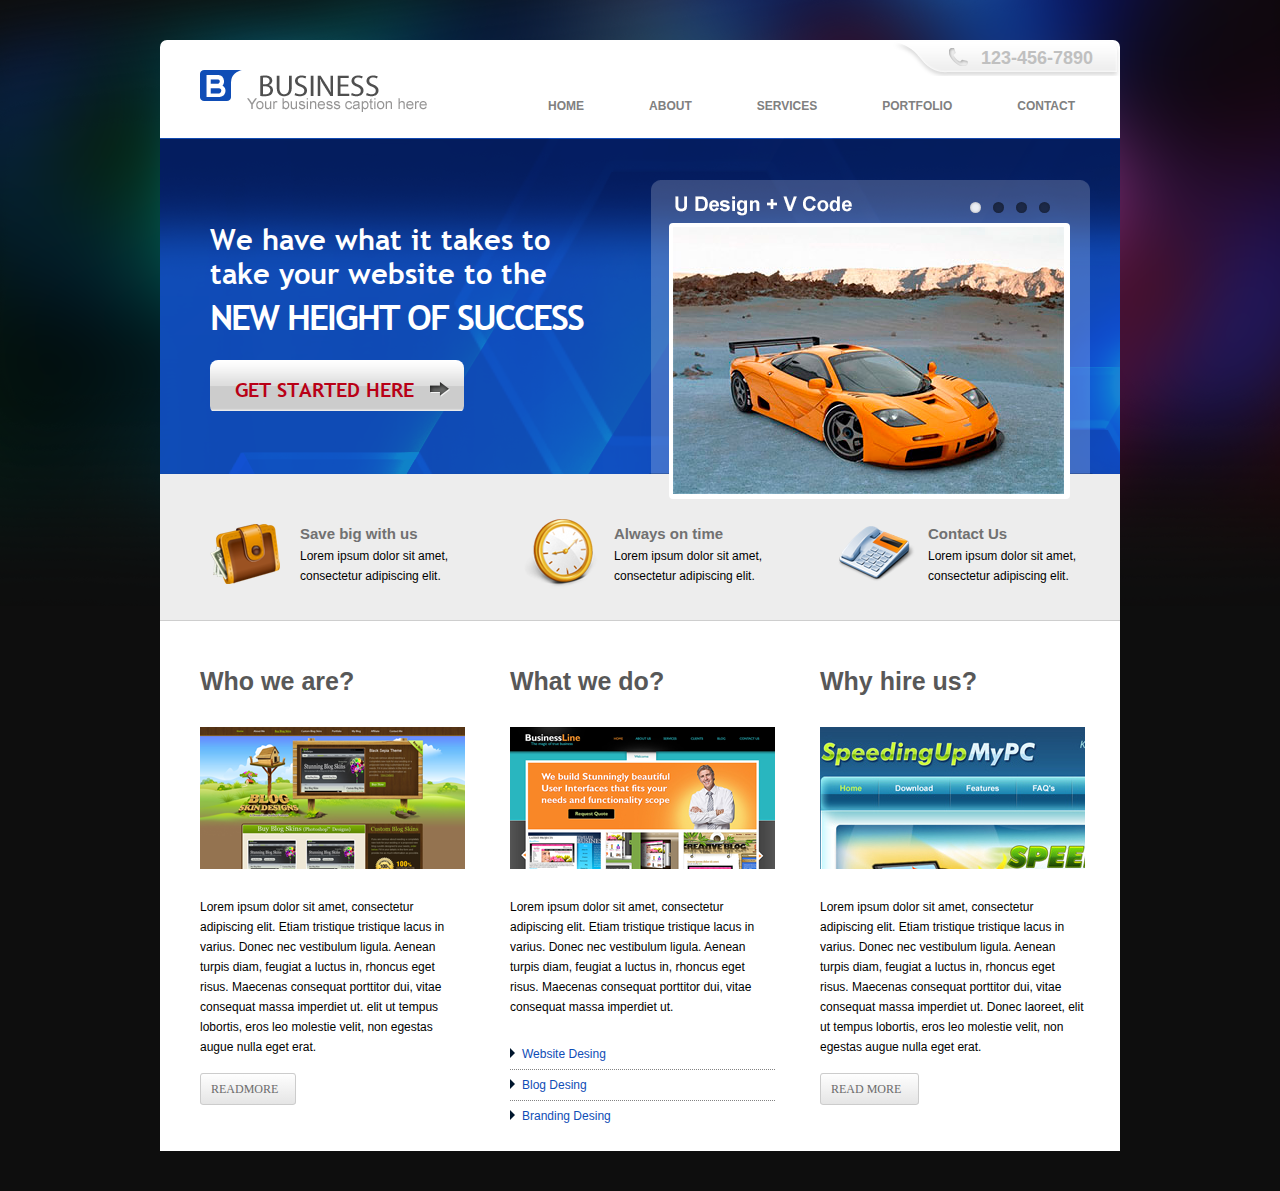
<file: lolsait/maket.html>
<!DOCTYPE html>
<html lang="en">
<head>
	<meta charset="UTF-8">
	<title>Home Page</title>
	<link rel="stylesheet" href="maket.css">
	<script type="text/javascript" src="http://ajax.googleapis.com/ajax/libs/jquery/1.9.0/jquery.min.js"></script>
	<script src="js/jquery.flexslider-min.js"></script>
	<script src="js/slider.js"></script>
</head>
<body>
	<div class="wrapper">
		<header>
			<h1><a href="maket.html"><img src="img/headerB.png" alt="logo"></a></h1>
			<span class="tel">123-456-7890</span>
			<nav>
				<ul>
					<li><a href="#" title="contact">contact</a></li>
					<li><a href="#" title="portfolio">portfolio</a></li>
					<li><a href="#" title="services">services</a></li>
					<li><a href="#" title="about">about</a></li>
					<li class="carrent"><a href="maket.html" title="home">home</a></li>
				</ul>
			</nav>
		</header>
		<div class="slider-block">
			<div class="flexslider">
				<ul class="slides">
					<li><img class="cars" src="img/car1.jpg" alt="car1"></li>
					<li><img class="cars" src="img/car2.jpg" alt="car2"></li>
					<li><img class="cars" src="img/car3.jpg" alt="car3"></li>
					<li><img class="cars" src="img/car4.jpg" alt="car4"></li>
				</ul>
			</div>
				<p>We have what it takes to 
					<br />take your website to the 
				</p>
				<p class="fs35"> new height of success </p>
				<a href="#" class="started">get started here</a>
			</div>
			<ul class="blurbs">
				<li class="money">
					<h3>Save big with us</h3>
					<p>Lorem ipsum dolor sit amet, 
consectetur adipiscing elit.</p>
				</li>
				<li class="clock">
					<h3>Always on time</h3>
					<p>Lorem ipsum dolor sit amet, 
consectetur adipiscing elit.</p>
				</li>
				<li class="contact">
					<h3>Contact Us</h3>
					<p>Lorem ipsum dolor sit amet, 
consectetur adipiscing elit.</p>
				</li>
			</ul><ul class="midlle-block">
				<li>
					<h2>Who we are?</h2>
					<img src="img/garden.png" alt="img">
					<p>Lorem ipsum dolor sit amet, consectetur adipiscing elit. Etiam tristique tristique lacus in varius. Donec nec vestibulum ligula. Aenean turpis diam, feugiat a luctus in, rhoncus eget risus. Maecenas consequat porttitor dui, vitae consequat massa imperdiet ut. elit ut tempus lobortis, eros leo molestie velit, non egestas augue nulla eget erat.</p>
					<a href="" class="read-more">readmore</a>
				</li>
				<li>
					<h2>What we do?</h2>
					<img src="img/doctor.png" alt="img">
					<p>Lorem ipsum dolor sit amet, consectetur adipiscing elit. Etiam tristique tristique lacus in varius. Donec nec vestibulum ligula. Aenean turpis diam, feugiat a luctus in, rhoncus eget risus. Maecenas consequat porttitor dui, vitae consequat massa imperdiet ut.</p>

				<ul class="design">
					<li><a href="maket.html">Website Desing</a></li>
					<li><a href="maket.html">Blog Desing</a></li>
					<li><a href="maket.html">Branding Desing</a></li>
				</ul>
				</li>
				<li>
					<h2>Why hire us?</h2>
					<img src="img/pc.png" alt="img">
					<p>Lorem ipsum dolor sit amet, consectetur adipiscing elit. Etiam tristique tristique lacus in varius. Donec nec vestibulum ligula. Aenean turpis diam, feugiat a luctus in, rhoncus eget risus. Maecenas consequat porttitor dui, vitae consequat massa imperdiet ut. Donec laoreet, elit ut tempus lobortis, eros leo molestie velit, non egestas augue nulla eget erat.</p>
					<a href="" class="read-more">read more</a>
				</li>
			</ul>
		
		
		</div>
</body>
</html>
</file>
<file: lolsait/maket.css>
* {
	margin: 0;
	padding: 0;
}

ul {
	list-style: none;
}

a {
	text-decoration: none;
}

body {
	background: url(img/bgmaket.png) no-repeat 50% 0 #0e0e0e;
	font: 12px/1.67 Arial, sans-serif;
	padding: 40px 0;
}

.wrapper {
	width: 960px;
	margin: 0 auto;
}

				/*HEADER BEGIN*/

header {
	background: #fff;
	height: 98px;
	border-radius: 7px 7px 0 0;
}

header h1 {
	float: left;
	margin: 30px 0 0 40px;
}

.tel {
	background: url(img/tel.png) repeat-x 0 0;
	padding: 3px 27px 3px 90px;
	font-size: 18px;
	font-weight: bold;
	color: #c0c0c0;
	float: right;
}

nav {
	float: right;
	clear: right;
} 
nav li {
	float: right;
	margin: 20px 30px 0 5px;
}
nav li a {
	color: #808080;
	text-transform: uppercase;
	font-weight: bold;
	padding: 3px 15px;
}
nav li a:hover {
	background: url(img/bg-hover.png) repeat-x 0 0;
	color: white;
  border-radius: 4px;
  border: 1px solid rgb(0, 34, 75);
  box-shadow: 1px 1px 5px black;
  transition: all .2s ease-in-out;

}
			/*HEADER END*/

			/*SLIDER BEGIN*/
@font-face {
	font-family: Treb;
	src: url(fonts/Treb.ttf);
}

.slider-block {
	background: url(img/bgslider.png) no-repeat 0 0;
	height: 251px;
	padding: 85px 50px 0;
	color: white;
	font-size: 29px;
	font-family: Treb;
  line-height: 34px;
}
.fs35 {
  font-size: 35px;
  font-style: bold;
  text-transform: uppercase;
  margin: 10px 0 35px;
  letter-spacing: -2px;
}

.cars {
	width: 391px;
	height: 268px;
}

			/*SLIDER END*/

.started {
  background: url(img/arrowboton.png) no-repeat 95% 60% ,url(img/bigboton.png) repeat-x 0 0;
  font-size: 20px;
  color: #b90016;
  text-transform: uppercase;
  padding: 17px 50px 11px 25px;
  border-radius: 8px;
  font-weight: bold;


}


.blurbs {
  background: #ededed;
  padding: 35px 0 22px 50px;
  border-bottom: 1px solid #cecece;
}

.blurbs li {
  float: left;
  padding: 12px 0 12px 90px;
  width: 150px;
  margin-right: 74px;

}

.blurbs li:last-child {
  margin-right: 0;
}


.blurbs h3 {

  font-size: 15px;
  color: #717171;
  
}

.blurbs li.money {
  background: url(img/moneybg.png) no-repeat 0 50%;
}
.blurbs li.clock {
  background: url(img/clockbg.png) no-repeat 0 50%;
}
.blurbs li.contact {
  background: url(img/contactbg.png) no-repeat 0 50%;
}

.blurbs:after {
  content: '';
  display: table;
  clear: both;
}

.midlle-block {
  background: rgb(255, 255, 255);
  padding: 40px 0 50px 40px;
  height: 440px;
}

.midlle-block li {
  float: left;
  width: 265px;
  margin-right: 45px;
}
.midlle-block li:last-child {
  margin-right: 0;
}
.midlle-block h2 {
  font-size: 25px;
  color: #585858;
  margin-bottom: 24px;
}

.midlle-block p{
  margin: 22px 0;
}

.midlle-block a.read-more{
  font-family: nevis;
  text-transform: uppercase;
  color: #6c6c6c;
  padding: 8px 17px 8px 10px;
  border: 1px solid #cccccc;
  border-radius: 3px;
  background-image: linear-gradient(to top, #e5e5e5,  #fefefe); 
}


.midlle-block a.read-more:hover{
    background-image: linear-gradient(to top, #fefefe,  #e5e5e5 ); 

}

.design {
  list-style-image: url(img/libg.png); 
  list-style-position: inside;
}

.design li{
  border-bottom: 1px dotted #838383;
  padding: 5px 0;
}

.design li:last-child {
  border-bottom: none;
}

.design a{
  color: #0f4db6;
}

			/*JQ SLIDER BEGIN*/

.flexslider {
  background: #fff;
  border: 4px solid #fff;
  position: relative;
  zoom: 1;
  -webkit-border-radius: 4px;
  -moz-border-radius: 4px;
  border-radius: 4px;
  -webkit-box-shadow: '' 0 1px 4px rgba(0, 0, 0, 0.2);
  -moz-box-shadow: '' 0 1px 4px rgba(0, 0, 0, 0.2);
  -o-box-shadow: '' 0 1px 4px rgba(0, 0, 0, 0.2);
  box-shadow: '' 0 1px 4px rgba(0, 0, 0, 0.2);
  float: right;
  width: 393px;
  height: 268px;
}
.flexslider .slides {
  zoom: 1;
}
.flexslider .slides img {
  height: auto;
  -moz-user-select: none;
}
.flex-viewport {
  max-height: 2000px;
  -webkit-transition: all 1s ease;
  -moz-transition: all 1s ease;
  -ms-transition: all 1s ease;
  -o-transition: all 1s ease;
  transition: all 1s ease;
}
.loading .flex-viewport {
  max-height: 300px;
}
.carousel li {
  margin-right: 5px;
}
.flex-direction-nav {
  *height: 0;
}
.flex-direction-nav a {
  text-decoration: none;
  display: block;
  width: 30px;
  height: 30px;
  margin: -20px 0 0;
  position: absolute;
  top: 50%;
  z-index: 10;
  overflow: hidden;
  opacity: 0;
  cursor: pointer;
  color: rgba(0, 0, 0, 0.8);
  text-shadow: 1px 1px 0 rgba(255, 255, 255, 0.3);
  -webkit-transition: all 0.3s ease-in-out;
  -moz-transition: all 0.3s ease-in-out;
  -ms-transition: all 0.3s ease-in-out;
  -o-transition: all 0.3s ease-in-out;
  transition: all 0.3s ease-in-out;
}
.flex-direction-nav a:before {
  font-family: "flexslider-icon";
  font-size: 40px;
  display: inline-block;
  color: rgba(0, 0, 0, 0.8);
  text-shadow: 1px 1px 0 rgba(255, 255, 255, 0.3);
}
.flex-direction-nav a.flex-next:before {
}
.flex-direction-nav .flex-prev {
  background: url(img/arrow180.png) no-repeat;
  left: -50px;
  text-indent: 9999px;
}
.flex-direction-nav .flex-next {
  background: url(img/arrow.png) no-repeat;
  right: -50px;
  text-indent: 9999px;
}
.flexslider:hover .flex-direction-nav .flex-prev {
  opacity: 0.7;
  left: 10px;
}
.flexslider:hover .flex-direction-nav .flex-prev:hover {
  opacity: 1;
}
.flexslider:hover .flex-direction-nav .flex-next {
  opacity: 0.7;
  right: 10px;
}
.flexslider:hover .flex-direction-nav .flex-next:hover {
  opacity: 1;
}
.flex-direction-nav .flex-disabled {
  opacity: 0!important;
  filter: alpha(opacity=0);
  cursor: default;
  z-index: -1;
}
.flex-pauseplay a {
  display: block;
  width: 20px;
  height: 20px;
  position: absolute;
  bottom: 5px;
  left: 10px;
  opacity: 0.8;
  z-index: 10;
  overflow: hidden;
  cursor: pointer;
  color: #000;
}
.flex-pauseplay a:before {
  font-family: "flexslider-icon";
  font-size: 20px;
  display: inline-block;
}
.flex-pauseplay a:hover {
  opacity: 1;
}
.flex-pauseplay a.flex-play:before {
  content: '\f003';
}
.flex-control-nav {
  position: absolute;
  top: -25px;
  right: 10px;
}
.flex-control-nav li {
  margin: 0 6px;
  display: inline-block;
  zoom: 1;
  *display: inline;
}
.flex-control-paging li a {
  width: 11px;
  height: 11px;
  display: block;
  background: #666;
  background: rgba(0, 0, 0, 0.5);
  cursor: pointer;
  text-indent: -9999px;
  -webkit-box-shadow: inset 0 0 3px rgba(0, 0, 0, 0.3);
  -moz-box-shadow: inset 0 0 3px rgba(0, 0, 0, 0.3);
  -o-box-shadow: inset 0 0 3px rgba(0, 0, 0, 0.3);
  box-shadow: inset 0 0 3px rgba(0, 0, 0, 0.3);
  -webkit-border-radius: 20px;
  -moz-border-radius: 20px;
  border-radius: 20px;
}
.flex-control-paging li a:hover {
  background: #333;
  background: rgba(0, 0, 0, 0.7);
}
.flex-control-paging li a.flex-active {
  background: #000;
  background: rgba(255, 255, 255, 0.9);
  cursor: default;
}
.flex-control-thumbs {
  margin: 5px 0 0;
  position: static;
  overflow: hidden;
}
.flex-control-thumbs li {
  width: 25%;
  float: left;
  margin: 0;
}
.flex-control-thumbs img {
  width: 100%;
  height: auto;
  display: block;
  opacity: .7;
  cursor: pointer;
  -moz-user-select: none;
  -webkit-transition: all 1s ease;
  -moz-transition: all 1s ease;
  -ms-transition: all 1s ease;
  -o-transition: all 1s ease;
  transition: all 1s ease;
}
.flex-control-thumbs img:hover {
  opacity: 1;
}
.flex-control-thumbs .flex-active {
  opacity: 1;
  cursor: default;
}
/* ====================================================================================================================
 * RESPONSIVE
 * ====================================================================================================================*/
@media screen and (max-width: 860px) {
  .flex-direction-nav .flex-prev {
    opacity: 1;
    left: 10px;
  }
  .flex-direction-nav .flex-next {
    opacity: 1;
    right: 10px;
  }
}
			/*JQ SLIDER END*/
</file>
